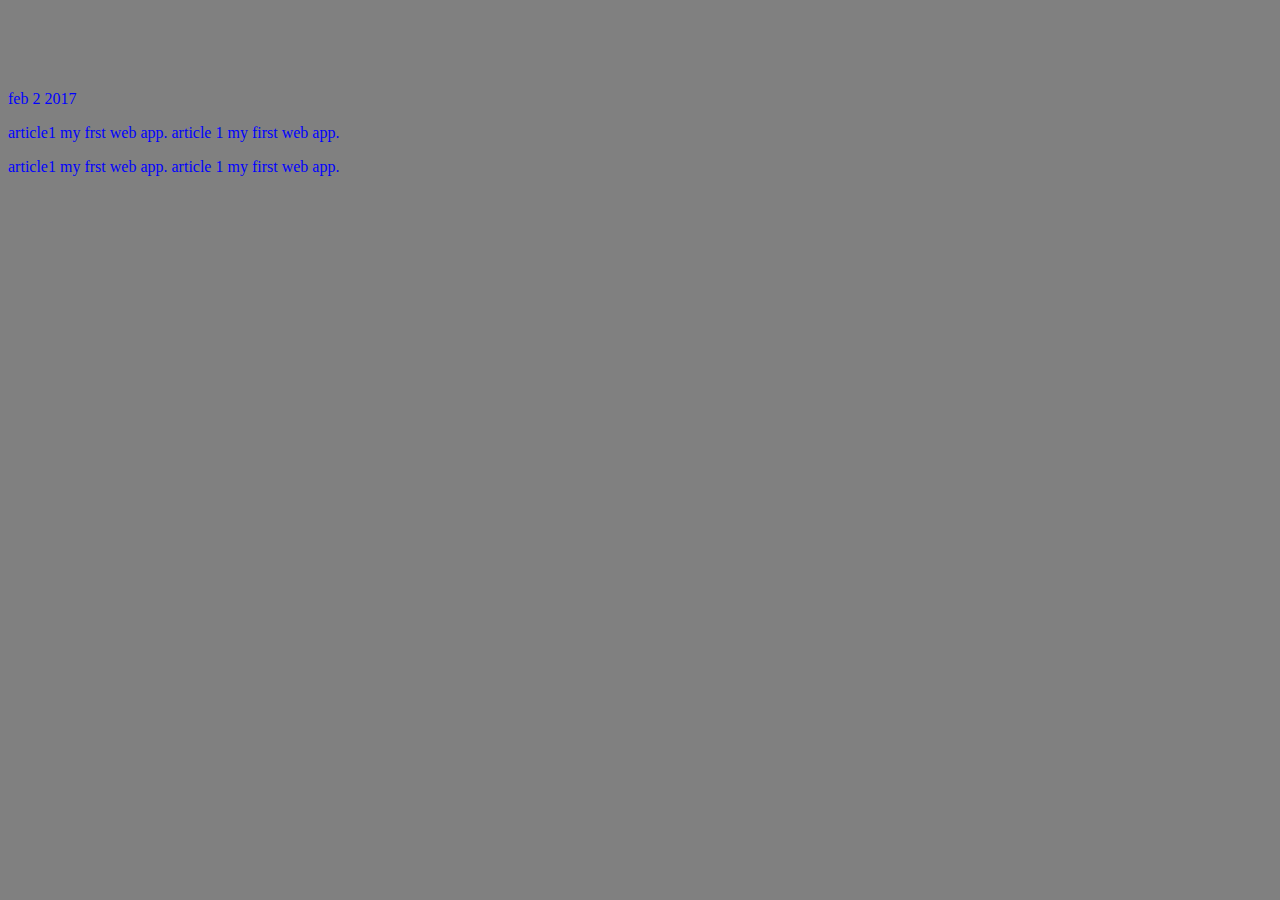
<file: ui/article1.html>
<html>
    <head>
        <title>
            article1:Nandhiny
        </title>
        <link href="/ui/style.css" rel="stylesheet" />
    </head>
    <body>
        <div class="container">
            
        
        <div>
            feb 2 2017
        </div>
        <div>
            <p>
                article1 my frst web app.
                article 1 my first web app.
            </p>
            <p>
                article1 my frst web app.
                article 1 my first web app.
            </p>
        </div>
        </div>
    </body>
</html>
</file>
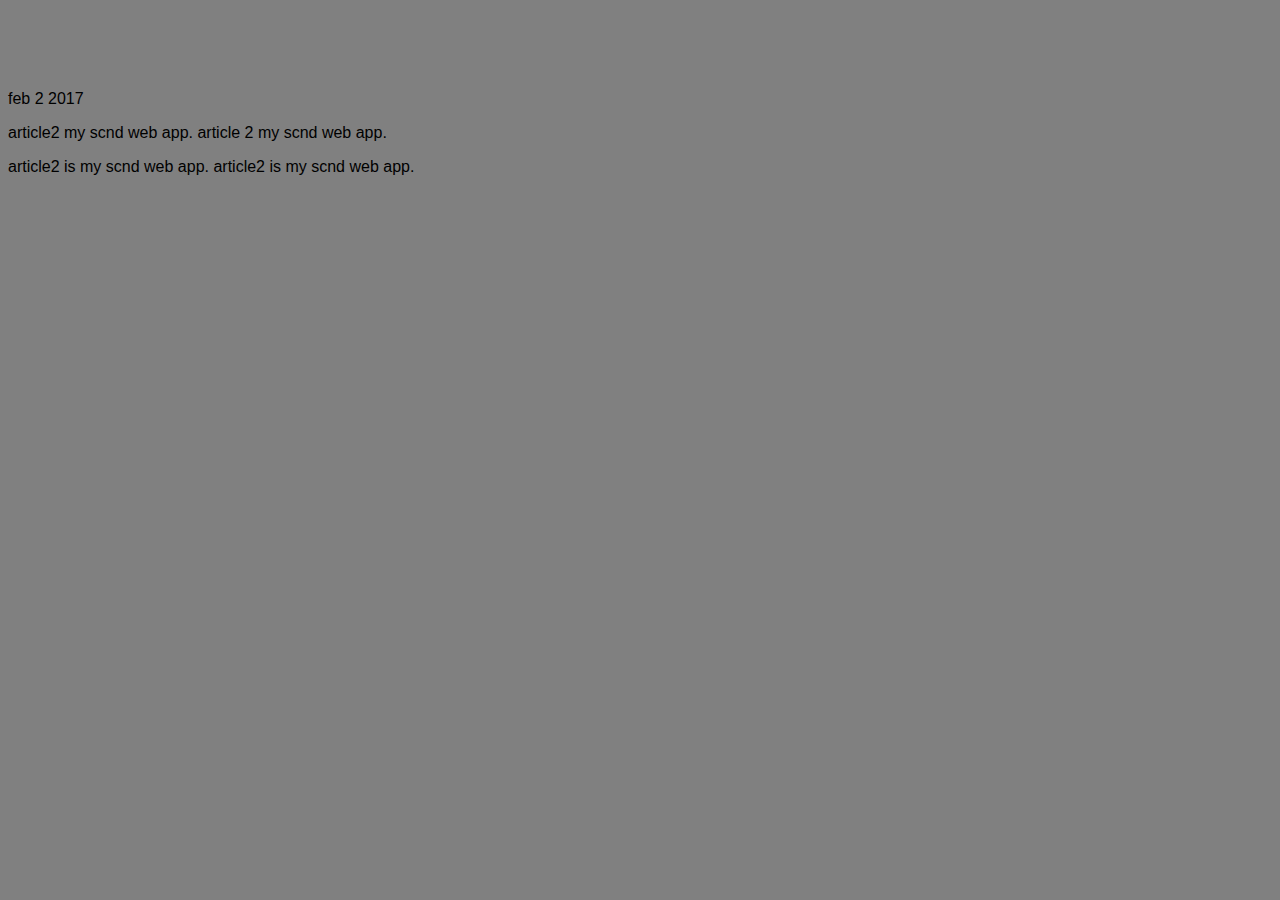
<file: ui/article2.html>
<html>
    <head>
        <title>
            article2:Nandhiny
        </title>
     <link href="/ui/style.css" rel="stylesheet" />
     </head>
    <body>
        <div>
            feb 2 2017
        </div>
        <div>
            <p>
                article2 my scnd web app.
                article 2 my scnd web app.
            </p>
            <p>
                article2 is  my scnd web app.
                article2 is my scnd web app.
            </p>
        </div>
    </body>
</html>
</file>
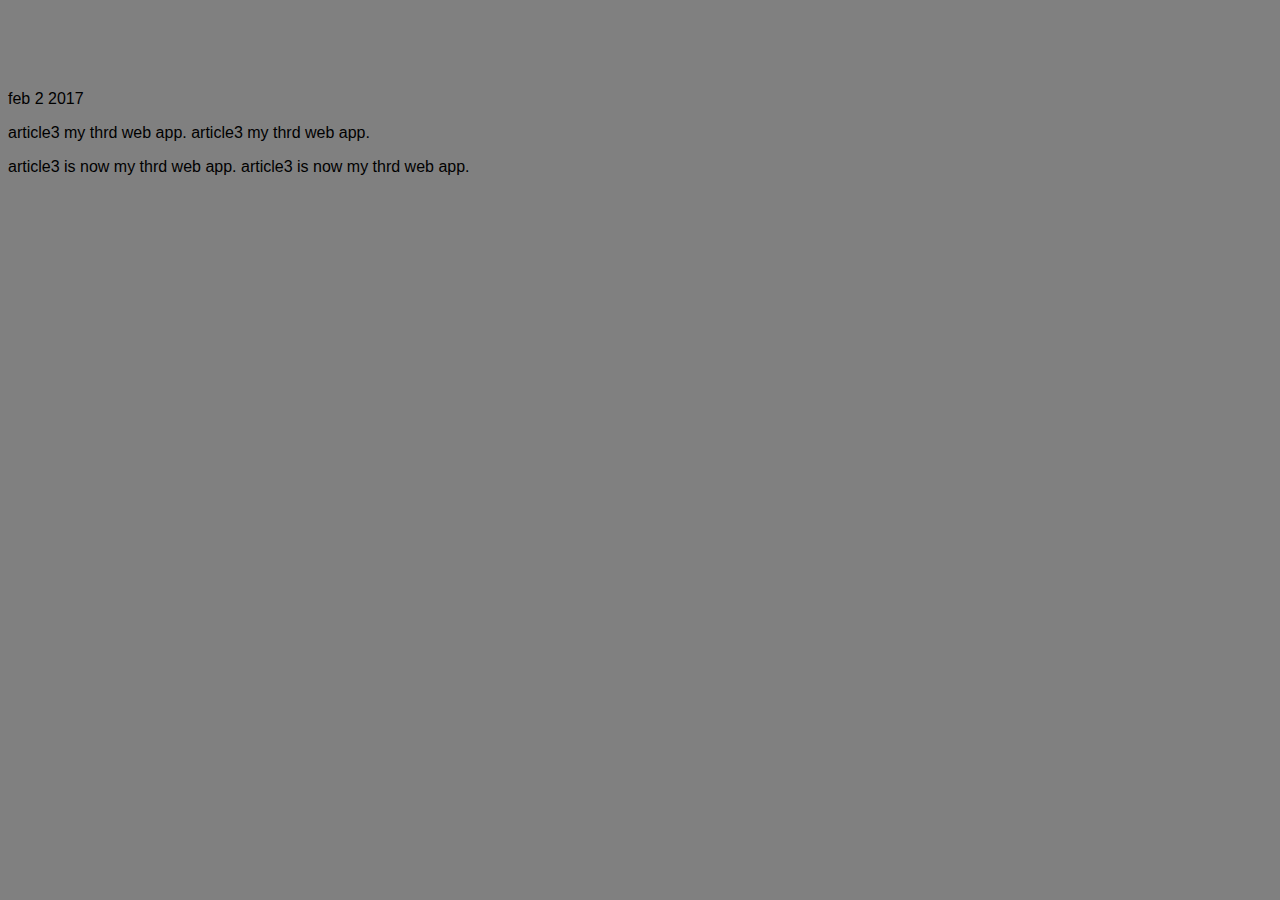
<file: ui/article3.html>
<html>
    <head>
        <title>
            article3:Nandhiny
        </title>
     <link href="/ui/style.css" rel="stylesheet" />
     </head>
    <body>
        <div>
            feb 2 2017
        </div>
        <div>
            <p>
                article3 my thrd web app.
                article3 my thrd web app.
            </p>
            <p>
                article3 is now my thrd web app.
                article3 is now my thrd web app.
            </p>
        </div>
    </body>
</html>
</file>
<file: ui/style.css>
body {
    font-family: sans-serif;
    background-color: grey;
    margin-top: 90px;
}

.center {
    text-align: center;
}

.text-big {
    font-size: 300%;
}

.bold {
    font-weight: bolder;
}

.img-medium {
    height: 200px;
}

.container
        {
            max-width:1000px;
            color:blue;
            font-family:sensar-if;
        }
</file>
